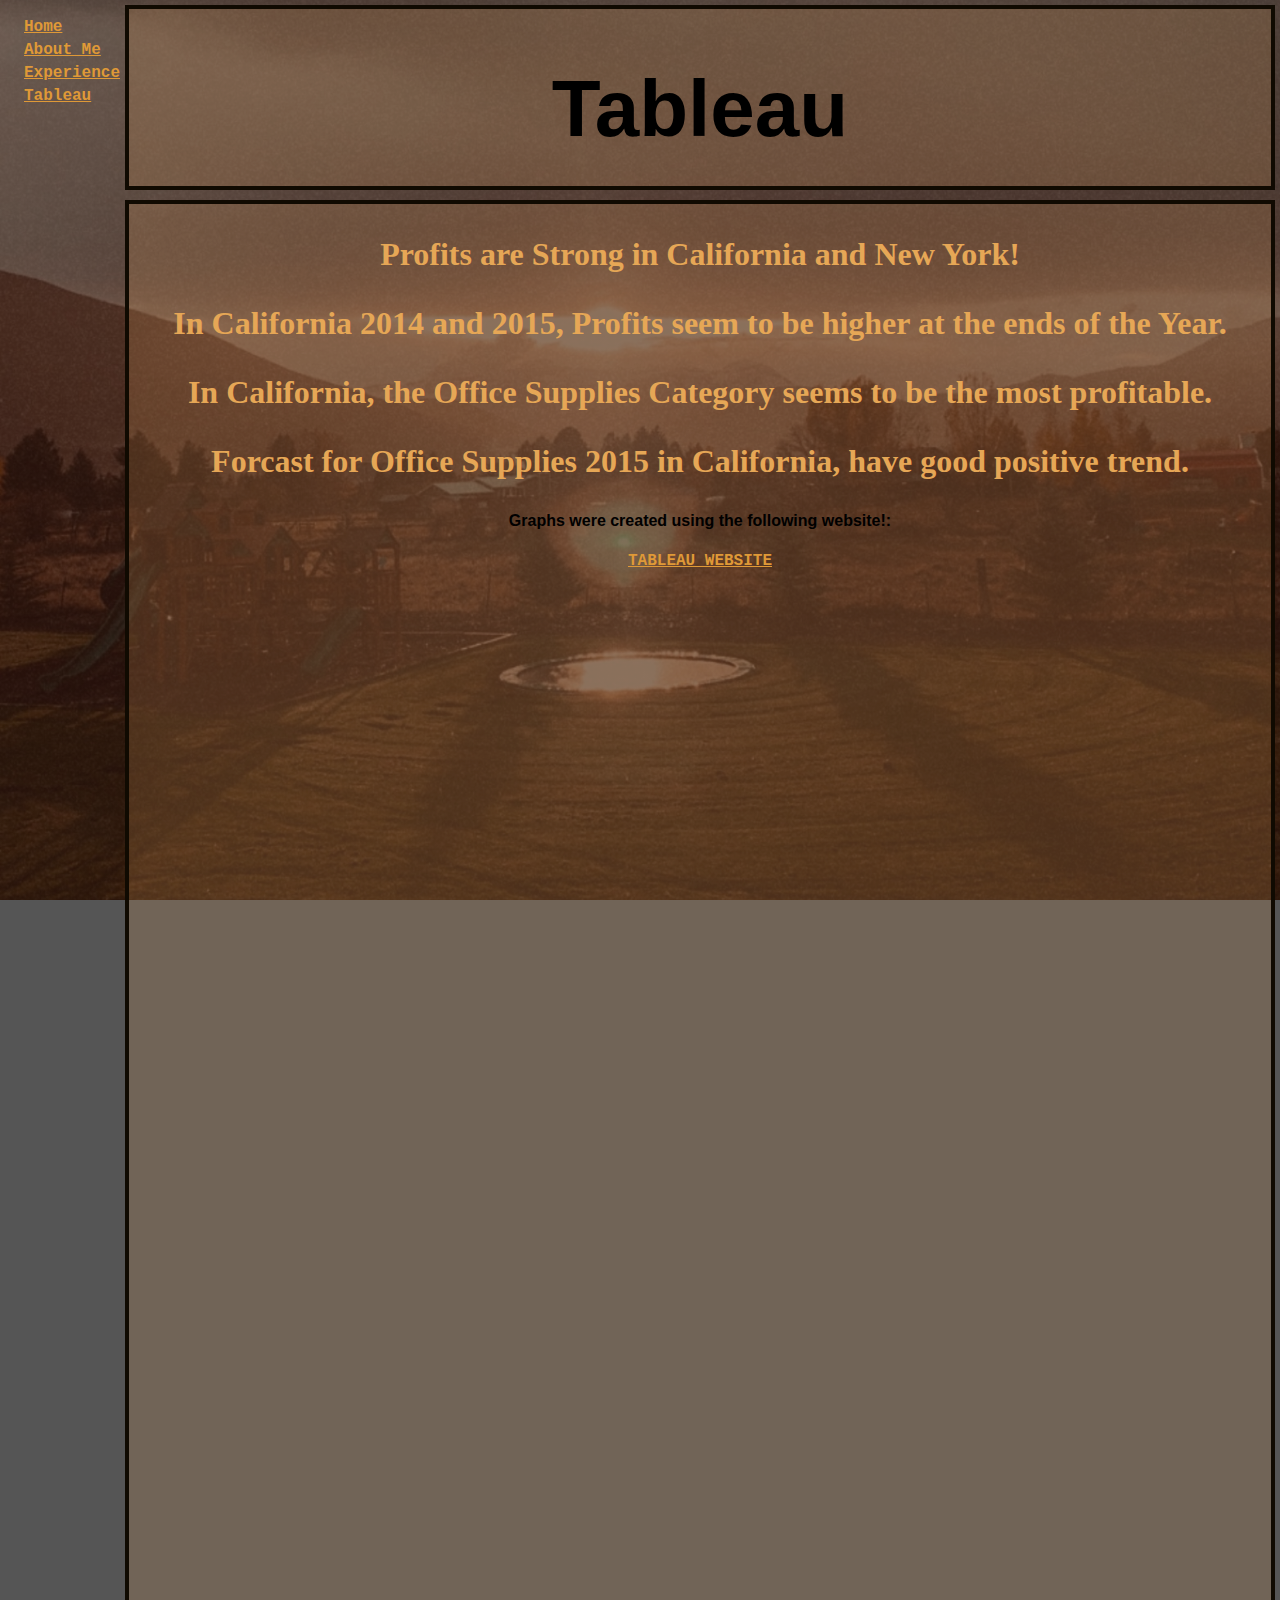
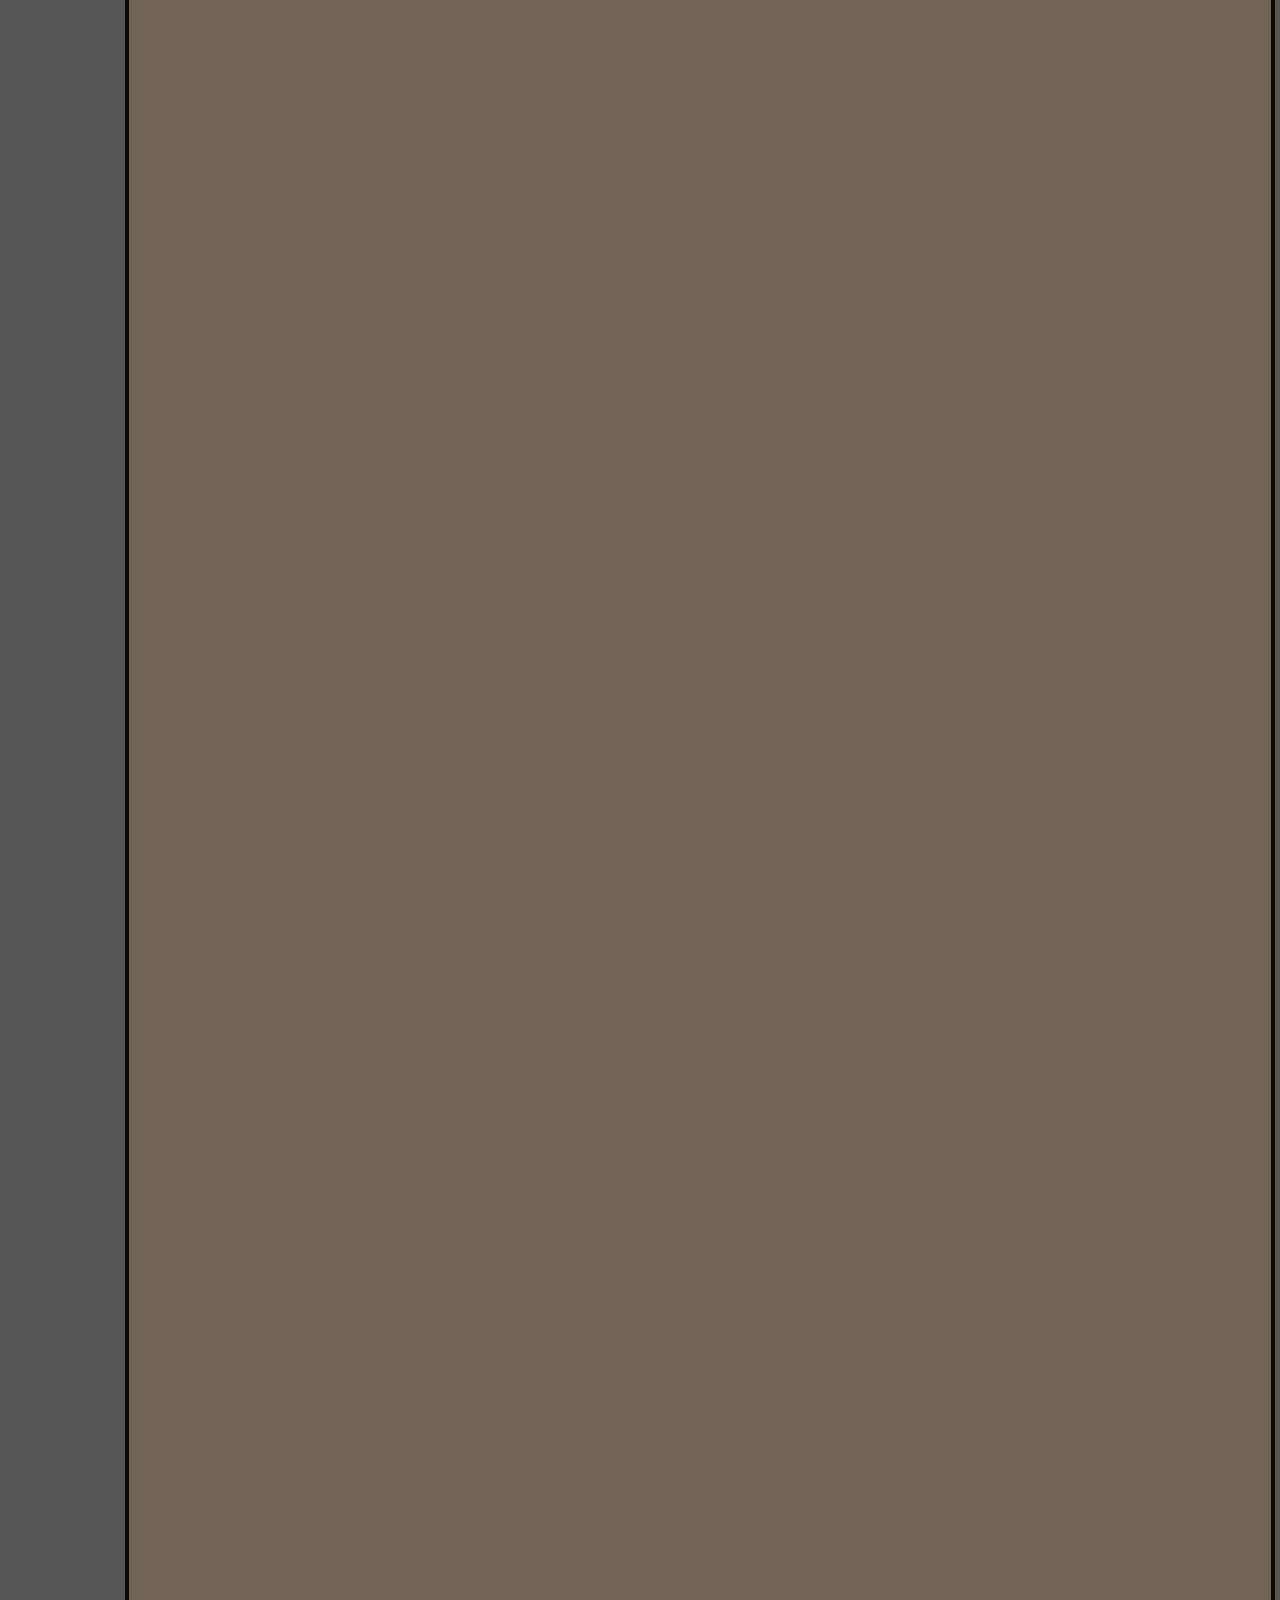
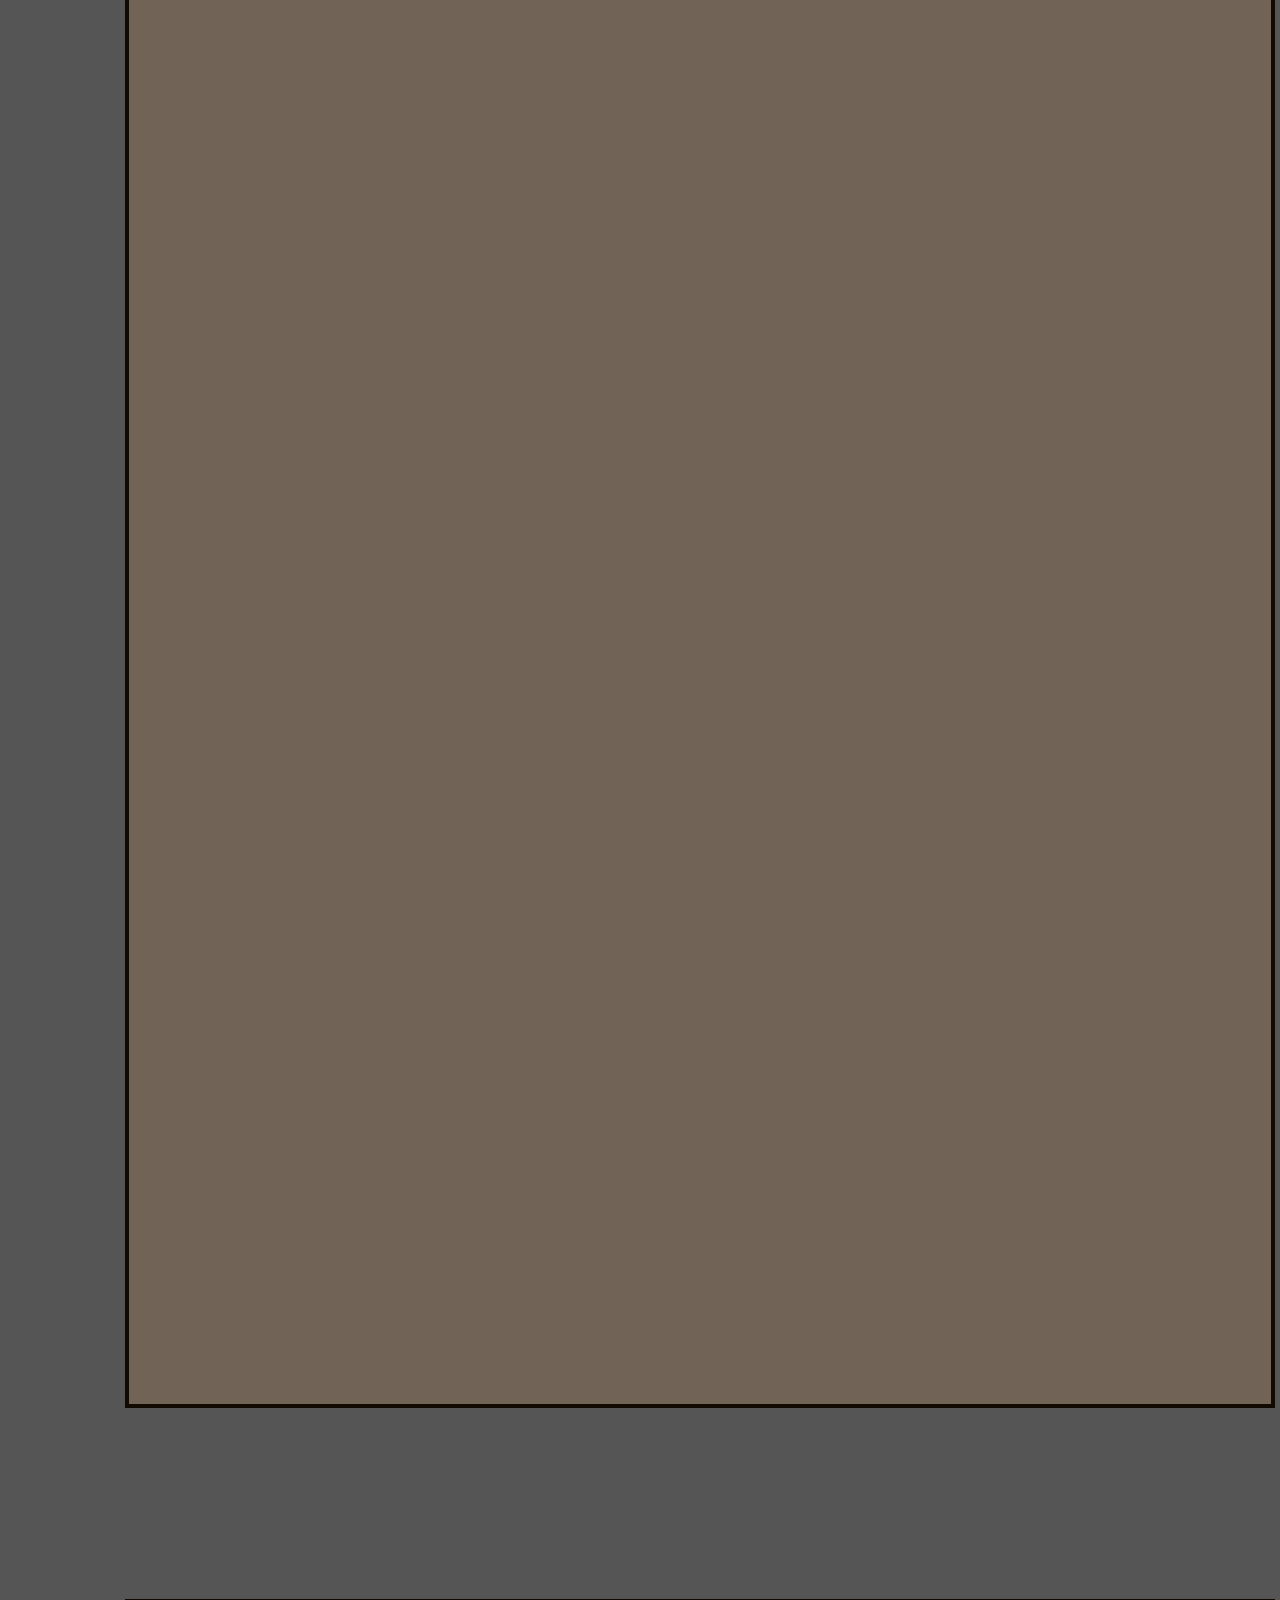
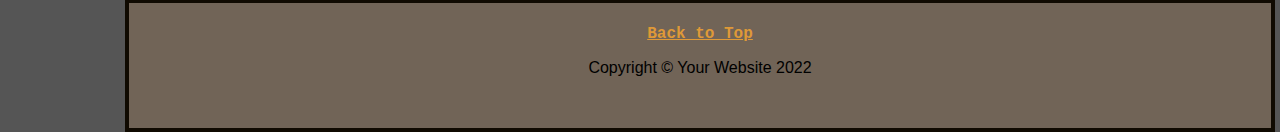
<file: html/tableau.html>
<!DOCTYPE html>
                                <!-- GERSON CABRERA. LAST UPDATED 4/15/22 AT 7:03 PM-->
    
<html>
    <head>
        <Title>Gerson Cabrera - Tableau</Title>
            <link href="../styles/bootstyles.css" rel="stylesheet" />
    </head>

    <body>
        <div class="common navigation title-upper"> 
            
            
            <h1 class="title-upper navigation center">Tableau</h1>
                
                
                
        </div>
        <ul class="navbar-nav2">
            <li class="mx-1"> <a href="../Index.html" id="Top">Home</a></li>
            <li class="mx-2"> <a href="about.html">About Me</a></li>
            <li class="mx-3"> <a href="experience.html">Experience</a></li>
            <li class="mx-4"> <a href="#">Tableau</a></li>
            
        </ul>
        <div class="common center tableau">
           
            <div class='tableauPlaceholder' id='viz1650162758325' style='position: relative'><noscript><a href='#'><img alt='How are profits faring in each of the 50 states? ' src='https:&#47;&#47;public.tableau.com&#47;static&#47;images&#47;Ta&#47;TableauFINAL1&#47;Sheet1&#47;1_rss.png' style='border: none' /></a></noscript><object class='tableauViz'  style='display:none;'><param name='host_url' value='https%3A%2F%2Fpublic.tableau.com%2F' /> <param name='embed_code_version' value='2' /> <param name='site_root' value='' /><param name='name' value='TableauFINAL1&#47;Sheet1' /><param name='tabs' value='no' /><param name='toolbar' value='yes' /><param name='static_image' value='https:&#47;&#47;public.tableau.com&#47;static&#47;images&#47;Ta&#47;TableauFINAL1&#47;Sheet1&#47;1.png' /> <param name='animate_transition' value='yes' /><param name='display_static_image' value='yes' /><param name='display_spinner' value='yes' /><param name='display_overlay' value='yes' /><param name='display_count' value='yes' /><param name='language' value='en-US' /><param name='filter' value='publish=yes' /></object></div>                <script type='text/javascript'>                    var divElement = document.getElementById('viz1650162758325');                    var vizElement = divElement.getElementsByTagName('object')[0];                    vizElement.style.width='100%';vizElement.style.height=(divElement.offsetWidth*0.75)+'px';                    var scriptElement = document.createElement('script');                    scriptElement.src = 'https://public.tableau.com/javascripts/api/viz_v1.js';                    vizElement.parentNode.insertBefore(scriptElement, vizElement);                </script>
                <h3 class="tab-font">Profits are Strong in California and New York!</h3>
            <div class='tableauPlaceholder' id='viz1650163643783' style='position: relative'><noscript><a href='#'><img alt='How has California fared for the last two years by profit, shown by month? ' src='https:&#47;&#47;public.tableau.com&#47;static&#47;images&#47;Ta&#47;TableauFINAL2_16501636323220&#47;Sheet2&#47;1_rss.png' style='border: none' /></a></noscript><object class='tableauViz'  style='display:none;'><param name='host_url' value='https%3A%2F%2Fpublic.tableau.com%2F' /> <param name='embed_code_version' value='3' /> <param name='site_root' value='' /><param name='name' value='TableauFINAL2_16501636323220&#47;Sheet2' /><param name='tabs' value='no' /><param name='toolbar' value='yes' /><param name='static_image' value='https:&#47;&#47;public.tableau.com&#47;static&#47;images&#47;Ta&#47;TableauFINAL2_16501636323220&#47;Sheet2&#47;1.png' /> <param name='animate_transition' value='yes' /><param name='display_static_image' value='yes' /><param name='display_spinner' value='yes' /><param name='display_overlay' value='yes' /><param name='display_count' value='yes' /><param name='language' value='en-US' /><param name='filter' value='publish=yes' /></object></div>                <script type='text/javascript'>                    var divElement = document.getElementById('viz1650163643783');                    var vizElement = divElement.getElementsByTagName('object')[0];                    vizElement.style.width='100%';vizElement.style.height=(divElement.offsetWidth*0.75)+'px';                    var scriptElement = document.createElement('script');                    scriptElement.src = 'https://public.tableau.com/javascripts/api/viz_v1.js';                    vizElement.parentNode.insertBefore(scriptElement, vizElement);                </script>
                <h3 class="tab-font">In California 2014 and 2015, Profits seem to be higher at the ends of the Year.</h3>
            <div class='tableauPlaceholder' id='viz1650164100927' style='position: relative'><noscript><a href='#'><img alt='How are profits within that state doing for each product category? ' src='https:&#47;&#47;public.tableau.com&#47;static&#47;images&#47;Ta&#47;TableauFINAL3&#47;Sheet3&#47;1_rss.png' style='border: none' /></a></noscript><object class='tableauViz'  style='display:none;'><param name='host_url' value='https%3A%2F%2Fpublic.tableau.com%2F' /> <param name='embed_code_version' value='3' /> <param name='site_root' value='' /><param name='name' value='TableauFINAL3&#47;Sheet3' /><param name='tabs' value='no' /><param name='toolbar' value='yes' /><param name='static_image' value='https:&#47;&#47;public.tableau.com&#47;static&#47;images&#47;Ta&#47;TableauFINAL3&#47;Sheet3&#47;1.png' /> <param name='animate_transition' value='yes' /><param name='display_static_image' value='yes' /><param name='display_spinner' value='yes' /><param name='display_overlay' value='yes' /><param name='display_count' value='yes' /><param name='language' value='en-US' /><param name='filter' value='publish=yes' /></object></div>                <script type='text/javascript'>                    var divElement = document.getElementById('viz1650164100927');                    var vizElement = divElement.getElementsByTagName('object')[0];                    vizElement.style.width='100%';vizElement.style.height=(divElement.offsetWidth*0.75)+'px';                    var scriptElement = document.createElement('script');                    scriptElement.src = 'https://public.tableau.com/javascripts/api/viz_v1.js';                    vizElement.parentNode.insertBefore(scriptElement, vizElement);                </script>
                    <h3 class="tab-font">In California, the Office Supplies Category seems to be the most profitable.</h3>  
            <div class='tableauPlaceholder' id='viz1650165823507' style='position: relative'><noscript><a href='#'><img alt='For Office Supplies, forecast sales in California through November 2015 ' src='https:&#47;&#47;public.tableau.com&#47;static&#47;images&#47;Ta&#47;TableauFINAL4_1&#47;Sheet4&#47;1_rss.png' style='border: none' /></a></noscript><object class='tableauViz'  style='display:none;'><param name='host_url' value='https%3A%2F%2Fpublic.tableau.com%2F' /> <param name='embed_code_version' value='3' /> <param name='site_root' value='' /><param name='name' value='TableauFINAL4_1&#47;Sheet4' /><param name='tabs' value='no' /><param name='toolbar' value='yes' /><param name='static_image' value='https:&#47;&#47;public.tableau.com&#47;static&#47;images&#47;Ta&#47;TableauFINAL4_1&#47;Sheet4&#47;1.png' /> <param name='animate_transition' value='yes' /><param name='display_static_image' value='yes' /><param name='display_spinner' value='yes' /><param name='display_overlay' value='yes' /><param name='display_count' value='yes' /><param name='language' value='en-US' /><param name='filter' value='publish=yes' /></object></div>                <script type='text/javascript'>                    var divElement = document.getElementById('viz1650165823507');                    var vizElement = divElement.getElementsByTagName('object')[0];                    vizElement.style.width='100%';vizElement.style.height=(divElement.offsetWidth*0.75)+'px';                    var scriptElement = document.createElement('script');                    scriptElement.src = 'https://public.tableau.com/javascripts/api/viz_v1.js';                    vizElement.parentNode.insertBefore(scriptElement, vizElement);                </script>
                    <h3 class="tab-font">Forcast for Office Supplies 2015 in California, have good positive trend.</h3>
                    <h4>Graphs were created using the following website!:</h4>
                    <span><a href="https://www.tableau.com/" target="_blank" title="TABLEAU WEBSITE">TABLEAU WEBSITE</a><br></span>
        </div>  

        <div class="common center footer">
            <h1 class="center">   </h1>
            <a class="center" href="#Top">Back to Top</a>
            <div class="container"><p class="m-0 small">Copyright &copy; Your Website 2022</p></div>
        </div>
        
    </body>

</html>
</file>
<file: styles/bootstyles.css>
body {
    background-image: linear-gradient(rgba(47, 23, 15, 0.65), rgba(47, 23, 15, 0.65)), url("../images/gbg.JPG");
    background-attachment: fixed;
    background-position: center;
    background-size: cover;
  }


.title-upper {
    text-align: center;
    font-size: 5rem;

}


body {
    background-color: #555;
    font-family: Impact, Haettenschweiler, 'Arial Narrow Bold', sans-serif;

}

.common {
    background-color: rgba(223, 158, 93, 0.2);
    border: solid 4px #100a01;
    position: absolute;

}

.navigation {
    top: 5px;
    left: 125px;
    right: 5px;
    height: 177px;
}

.leftmenu {
    top: 114px;
    left: 5px;
    width: 175px;
    bottom: 64px;
}

.tableau {
    top: 200px;
    left: 125px;
    right: 5px;
    height: 275rem;
}

.rightmenu {
    top: 114px;
    width: 175px;
    right: 5px;
    bottom: 64px;
}

.footer {
    left: 125px;
    right: 5px;
    bottom: -252rem;
    height: 125px;
}

.center{
    text-align: center;
}

a {
    font-family: 'Courier New', Courier, monospace;
    font-size: 1rem;
    color: rgb(223, 153, 55);
    font-weight: 800;
}

.navbar-nav2 {
    display: flex;
    flex-direction: column;
    padding-left: 0;
    margin-bottom: 0;
    list-style: none;
  }

  .mx-1 {
    margin-right: 5rem !important;
    margin-left: 1rem !important;
    margin-top: 1px;
  }

  .mx-2 {
    margin-right: 5rem !important;
    margin-left: 1rem !important;
    margin-top: .25rem;
  }

  .mx-3 {
    margin-right: 5rem !important;
    margin-left: 1rem !important;
    margin-top: .25rem;
  }

  .mx-4 {
    margin-right: 5rem !important;
    margin-left: 1rem !important;
    margin-top: .25rem;
  }

  .tab-font {
      font-family: Georgia, 'Times New Roman', Times, serif;
      color: #e6a756;
      font-size: 2rem;
  }
</file>
